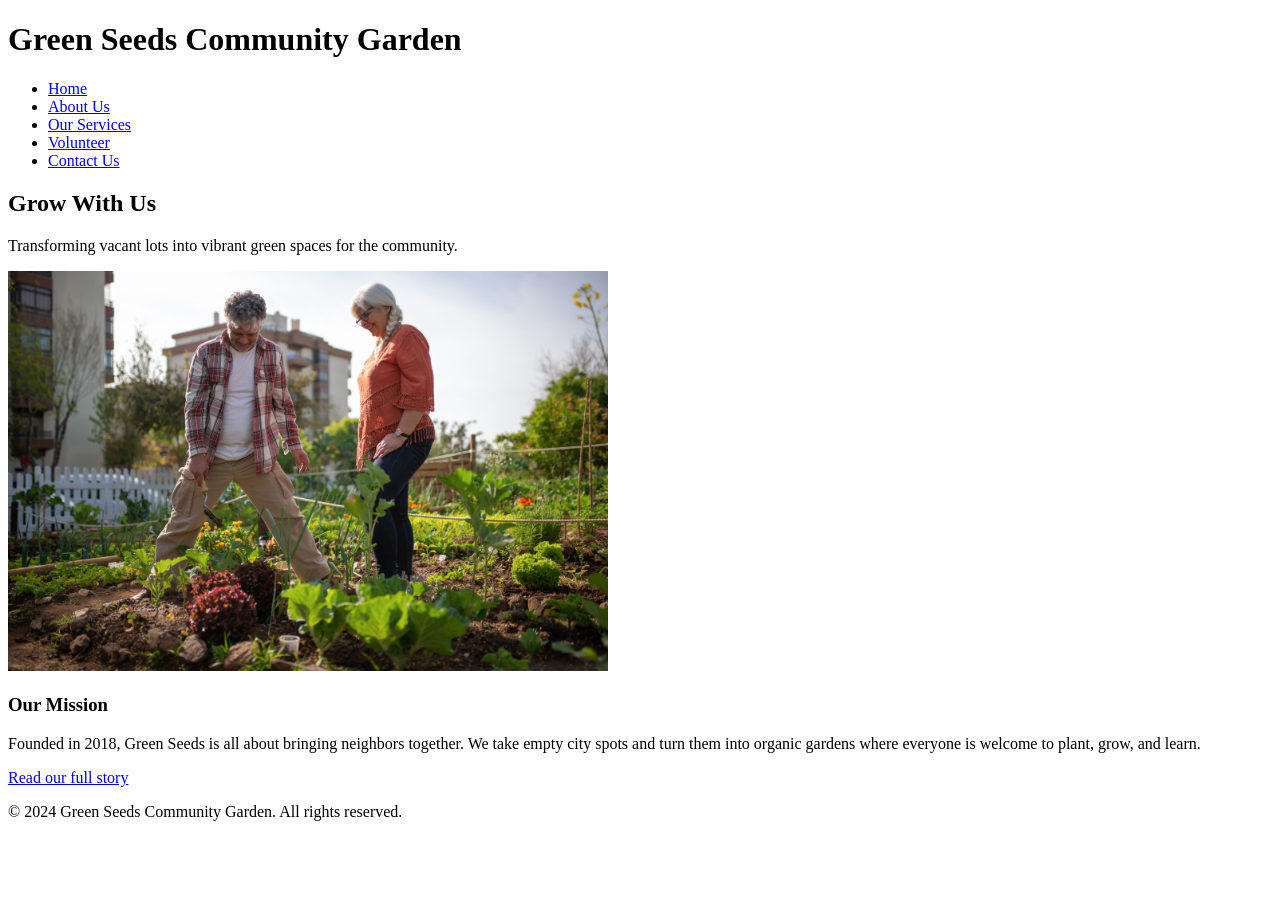
<file: index.html>
<!DOCTYPE html>
<html lang="en">
<head>
    <meta charset="UTF-8">
    <meta name="viewport" content="width=device-width, initial-scale=1.0">
    <title>Home | Green Seeds Community Garden</title>
</head>
<body>

    <!-- Main Header and Navigation -->
    <header>
        <h1>Green Seeds Community Garden</h1>
        <nav>
            <ul>
                <li><a href="index.html">Home</a></li>
                <li><a href="about.html">About Us</a></li>
                <li><a href="services.html">Our Services</a></li>
                <li><a href="enquiry.html">Volunteer</a></li>
                <li><a href="contact.html">Contact Us</a></li>
            </ul>
        </nav>
    </header>

    <main>
        <!-- Hero Section: This is where you use one of your images -->
        <section id="hero">
            <h2>Grow With Us</h2>
            <p>Transforming vacant lots into vibrant green spaces for the community.</p>
            <!-- IMPORTANT: Change 'hero-image.jpg' to the actual name of your photo in the images folder -->
            <img src="images/hero-garden.jpg.jpg" alt="A beautiful green community garden" width="600">
        </section>

        <!-- Brief Intro -->
        <section id="intro">
            <h3>Our Mission</h3>
            <p>Founded in 2018, Green Seeds is all about bringing neighbors together. We take empty city spots and turn them into organic gardens where everyone is welcome to plant, grow, and learn.</p>
            <a href="about.html">Read our full story</a>
        </section>
    </main>

    <!-- Footer -->
    <footer>
        <p>&copy; 2024 Green Seeds Community Garden. All rights reserved.</p>
    </footer>

</body>
</html>
</file>
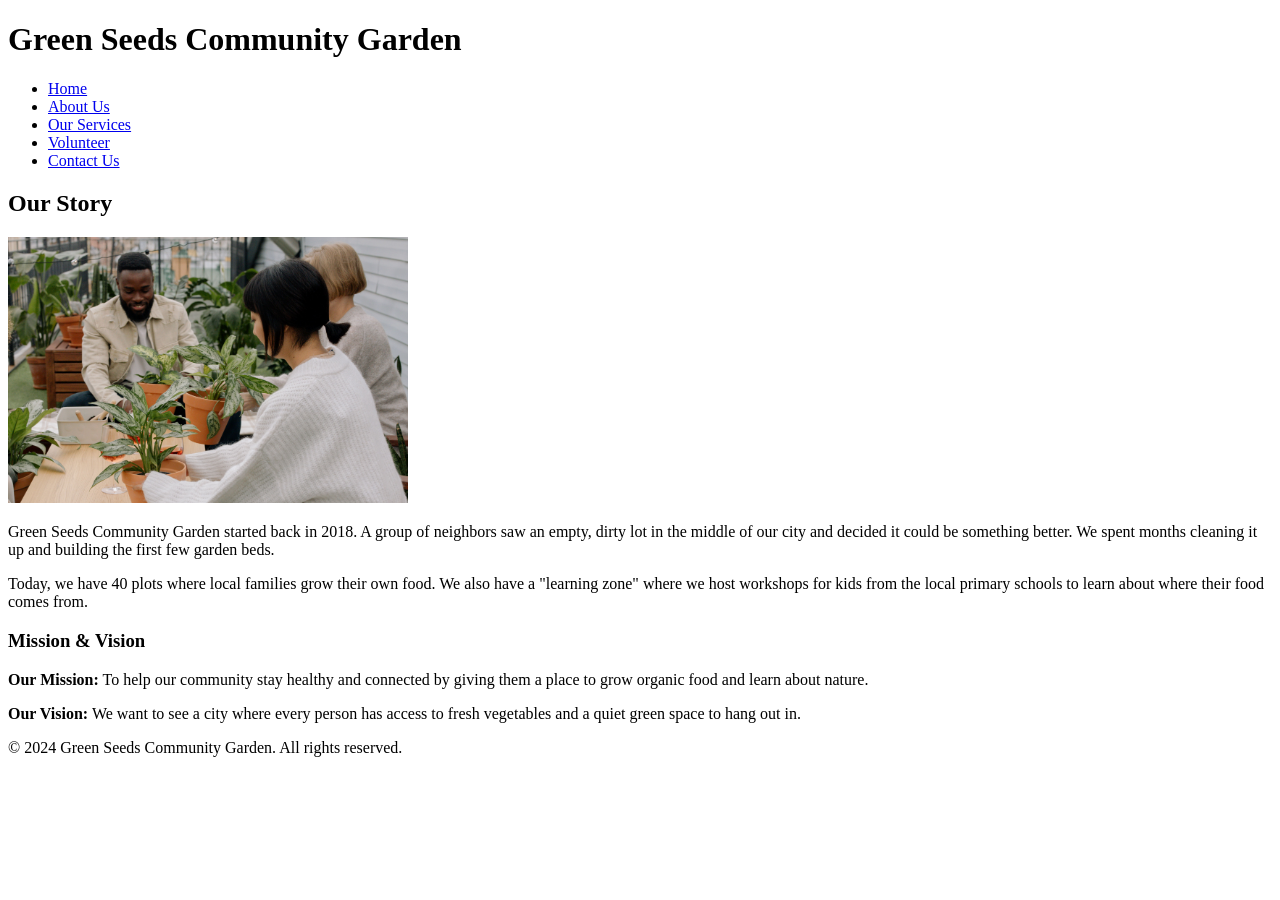
<file: about.html>
<!DOCTYPE html>
<html lang="en">
<head>
    <meta charset="UTF-8">
    <meta name="viewport" content="width=device-width, initial-scale=1.0">
    <title>Home | Green Seeds Community Garden</title>
</head>
<body>

    <!-- Main Header and Navigation -->
    <header>
        <h1>Green Seeds Community Garden</h1>
        <nav>
            <ul>
                <li><a href="index.html">Home</a></li>
                <li><a href="about.html">About Us</a></li>
                <li><a href="services.html">Our Services</a></li>
                <li><a href="enquiry.html">Volunteer</a></li>
                <li><a href="contact.html">Contact Us</a></li>
            </ul>
        </nav>
    </header>

    <main>
        <section id="our-story">
            <h2>Our Story</h2>
            <!-- Use another one of your images here! -->
            <img src="images/hero-garden.jpg (2).jpg" alt="Neighbors working together" width="400">
            
            <p>Green Seeds Community Garden started back in 2018. A group of neighbors saw an empty, dirty lot in the middle of our city and decided it could be something better. We spent months cleaning it up and building the first few garden beds.</p>
            
            <p>Today, we have 40 plots where local families grow their own food. We also have a "learning zone" where we host workshops for kids from the local primary schools to learn about where their food comes from.</p>
        </section>

        <section id="mission-vision">
            <h3>Mission & Vision</h3>
            <p><strong>Our Mission:</strong> To help our community stay healthy and connected by giving them a place to grow organic food and learn about nature.</p>
            <p><strong>Our Vision:</strong> We want to see a city where every person has access to fresh vegetables and a quiet green space to hang out in.</p>
        </section>
    </main>

    <!-- Footer -->
    <footer>
        <p>&copy; 2024 Green Seeds Community Garden. All rights reserved.</p>
    </footer>

</body>
</html>
</file>
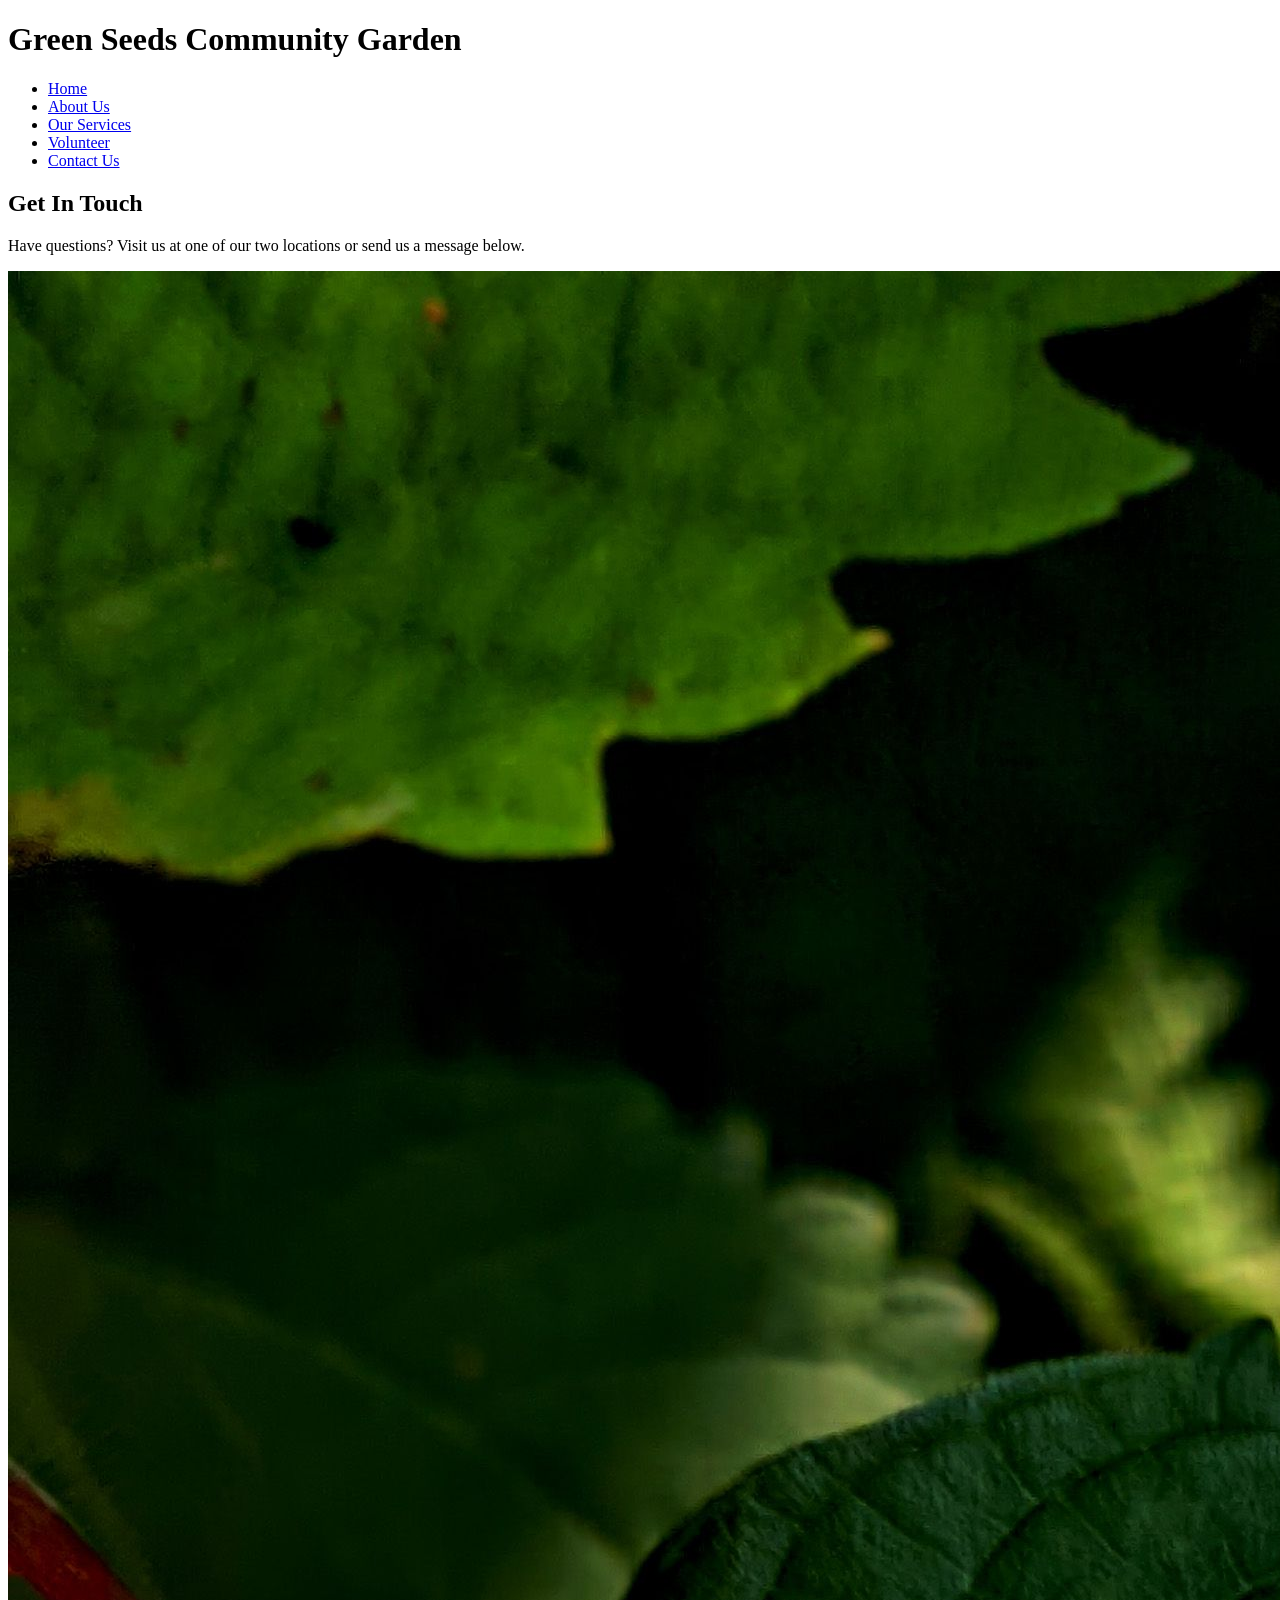
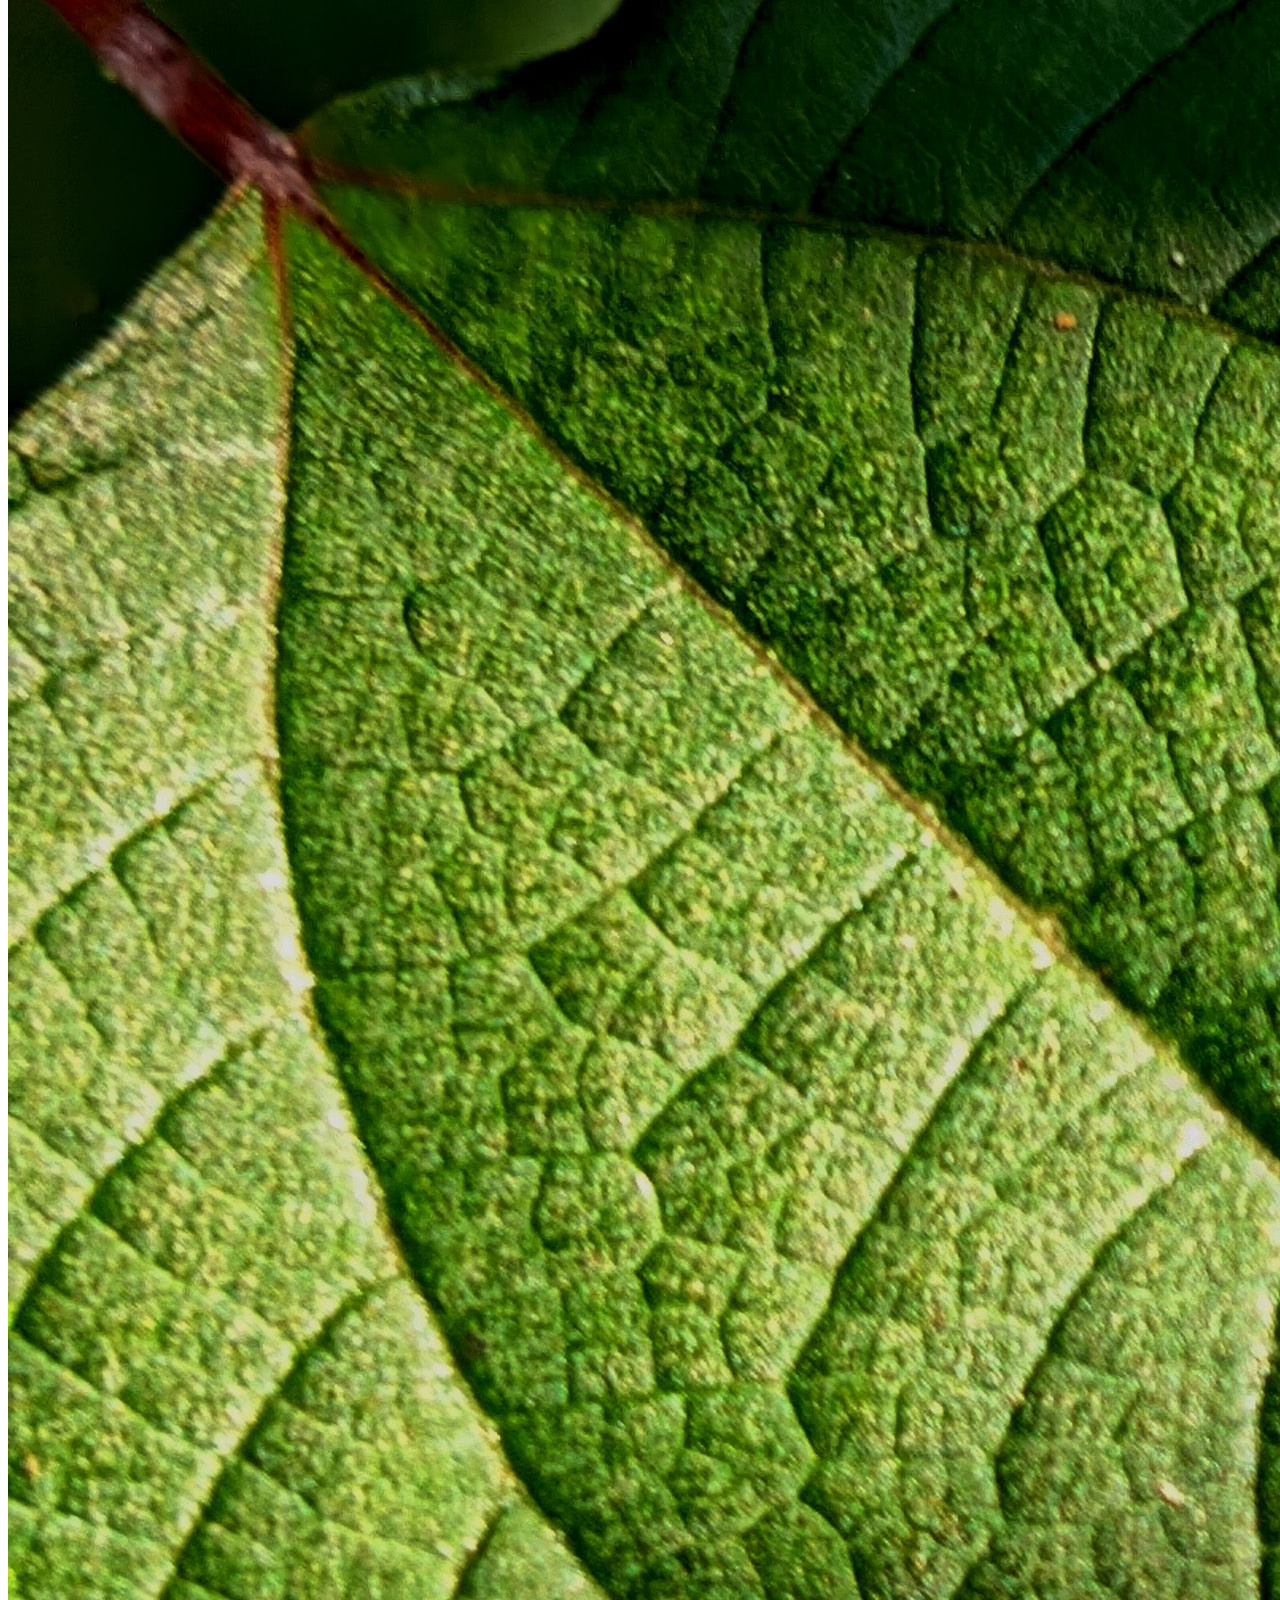
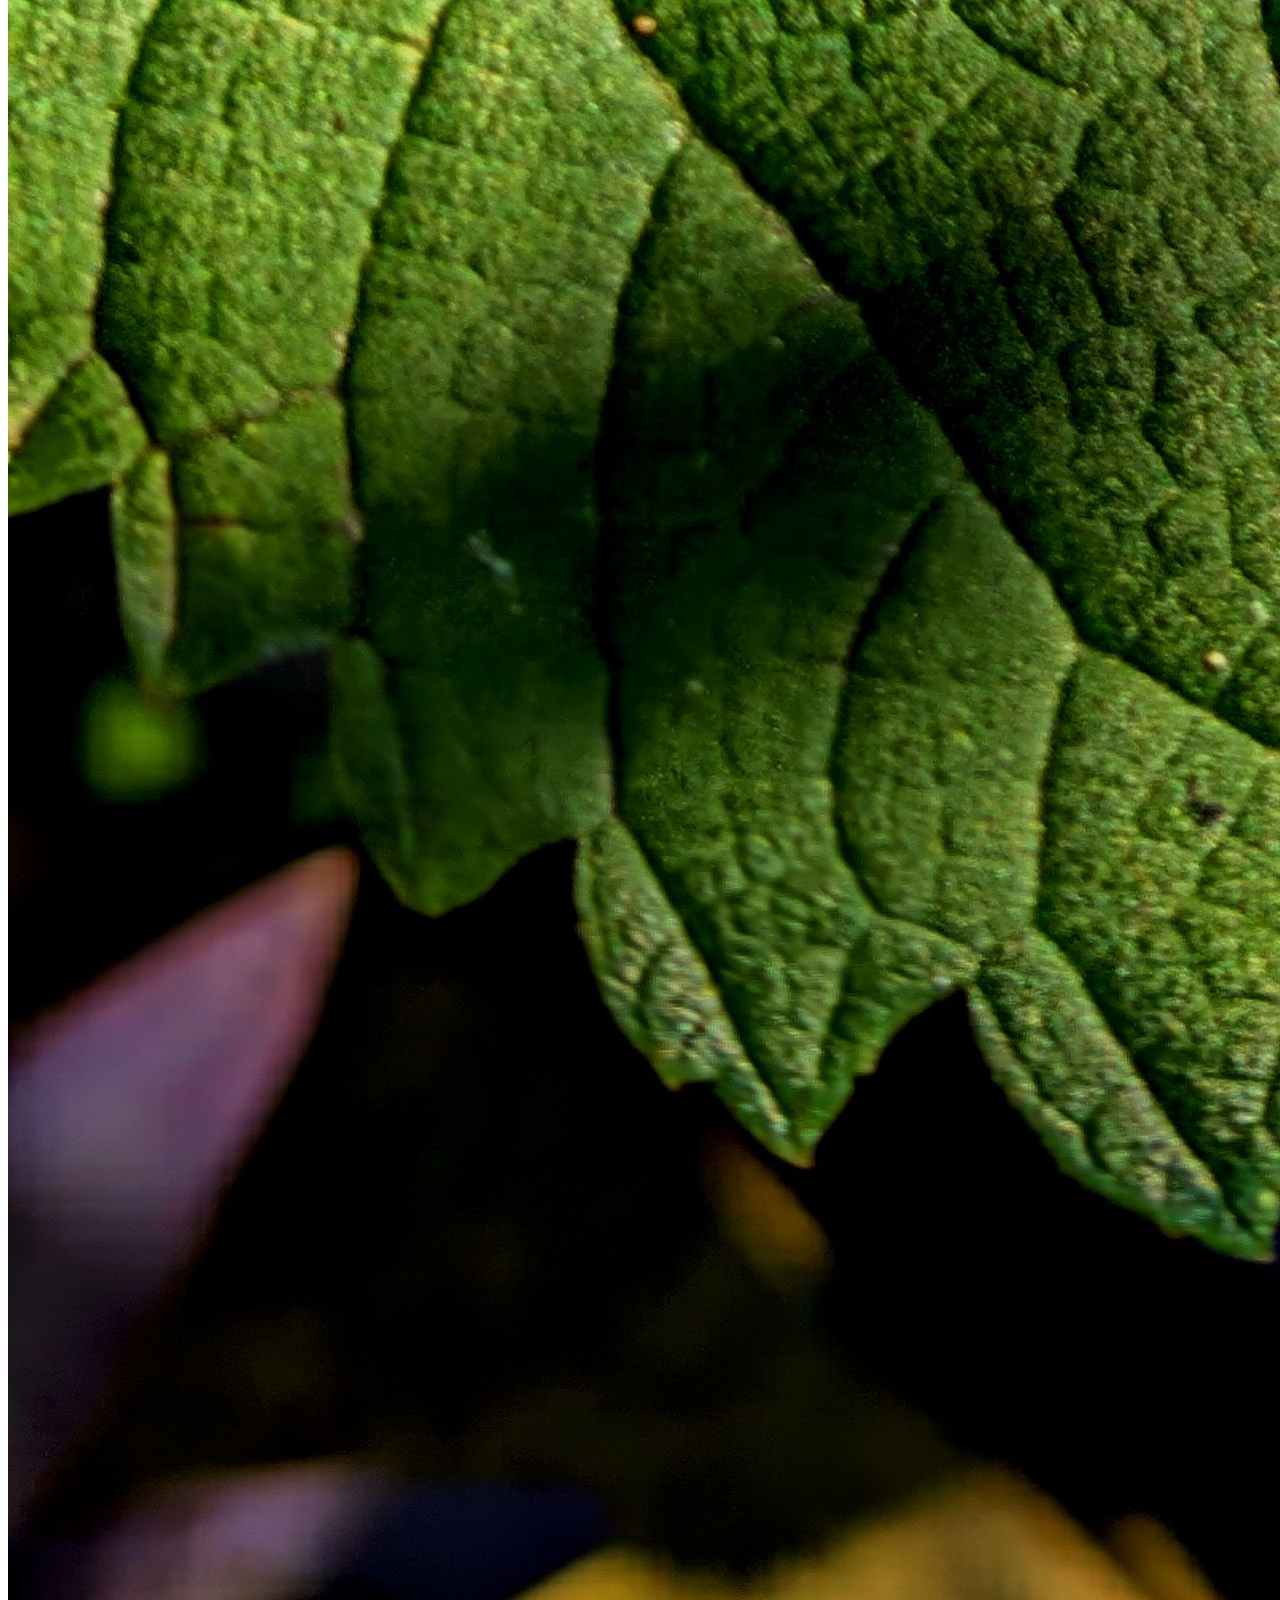
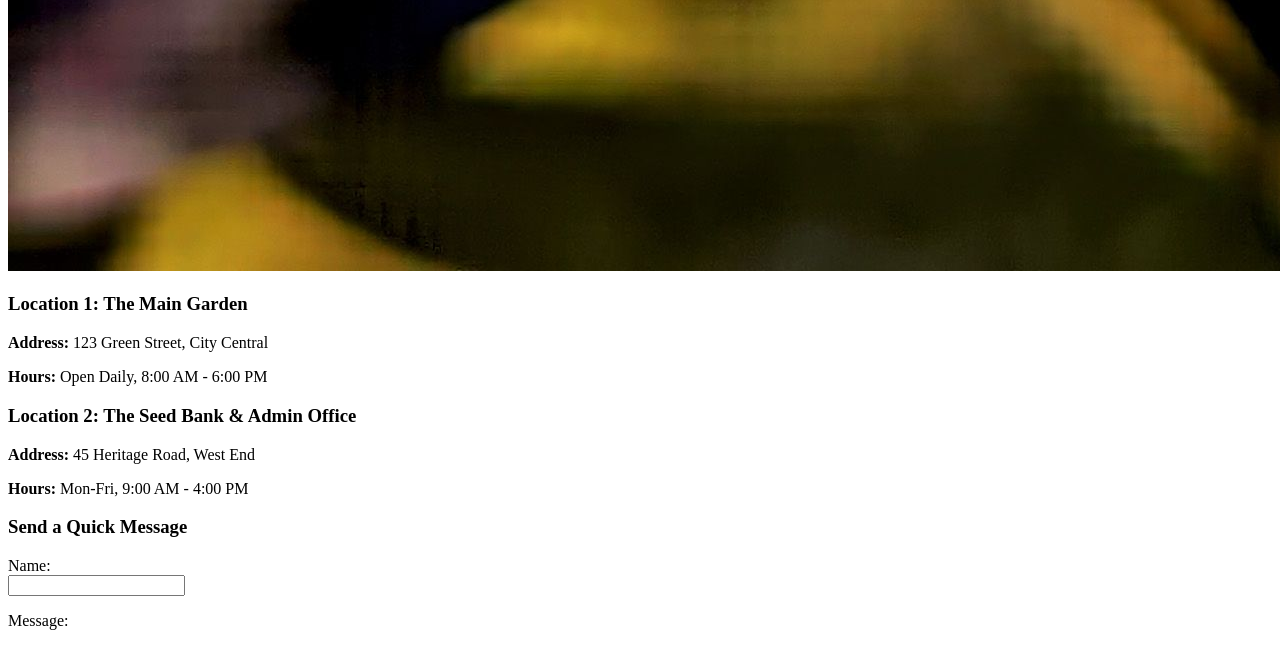
<file: contact.html>
<!DOCTYPE html>
<html lang="en">
<head>
    <meta charset="UTF-8">
    <meta name="viewport" content="width=device-width, initial-scale=1.0">
    <title>Contact Us | Green Seeds Community Garden</title>
</head>
<body>

    <header>
        <h1>Green Seeds Community Garden</h1>
        <nav>
            <ul>
                <li><a href="index.html">Home</a></li>
                <li><a href="about.html">About Us</a></li>
                <li><a href="services.html">Our Services</a></li>
                <li><a href="enquiry.html">Volunteer</a></li>
                <li><a href="contact.html">Contact Us</a></li>
            </ul>
        </nav>
    </header>

    <main>
        <section id="contact-intro">
            <h2>Get In Touch</h2>
            <p>Have questions? Visit us at one of our two locations or send us a message below.</p>
        </section>
<img src="images/hero-garden.jpg (3).jpg">
        <!-- LOCATION 1: The Main Garden -->
        <section class="location">
            <h3>Location 1: The Main Garden</h3>
            <p><strong>Address:</strong> 123 Green Street, City Central</p>
            <p><strong>Hours:</strong> Open Daily, 8:00 AM - 6:00 PM</p>
        </section>

        <!-- LOCATION 2: The Seed Bank & Office -->
        <section class="location">
            <h3>Location 2: The Seed Bank & Admin Office</h3>
            <p><strong>Address:</strong> 45 Heritage Road, West End</p>
            <p><strong>Hours:</strong> Mon-Fri, 9:00 AM - 4:00 PM</p>
        </section>

        <!-- Simple Contact Form -->
        <section id="quick-contact">
            <h3>Send a Quick Message</h3>
            <form action="#">
                <p>
                    <label for="name">Name:</label><br>
                    <input type="text" id="name" name="name" required>
                </p>
                <p>
                    <label for="message">Message:</label
</file>
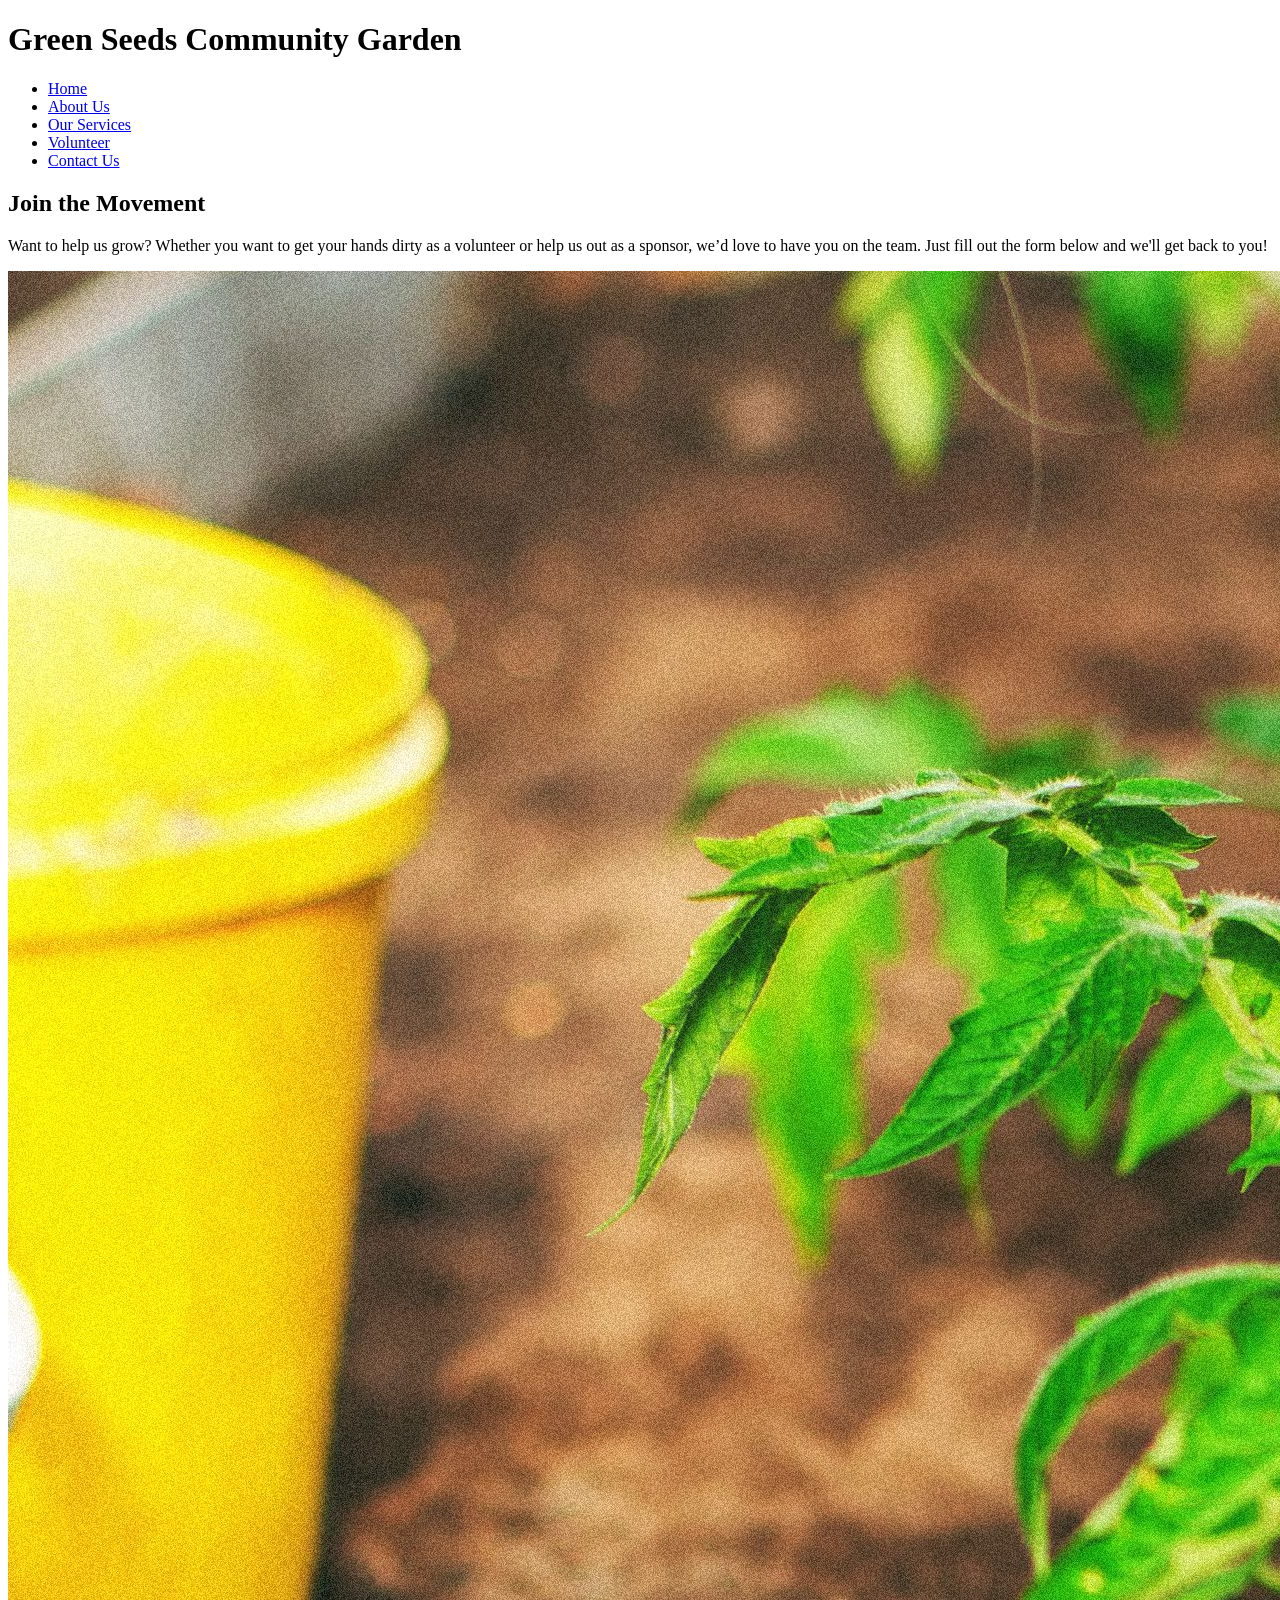
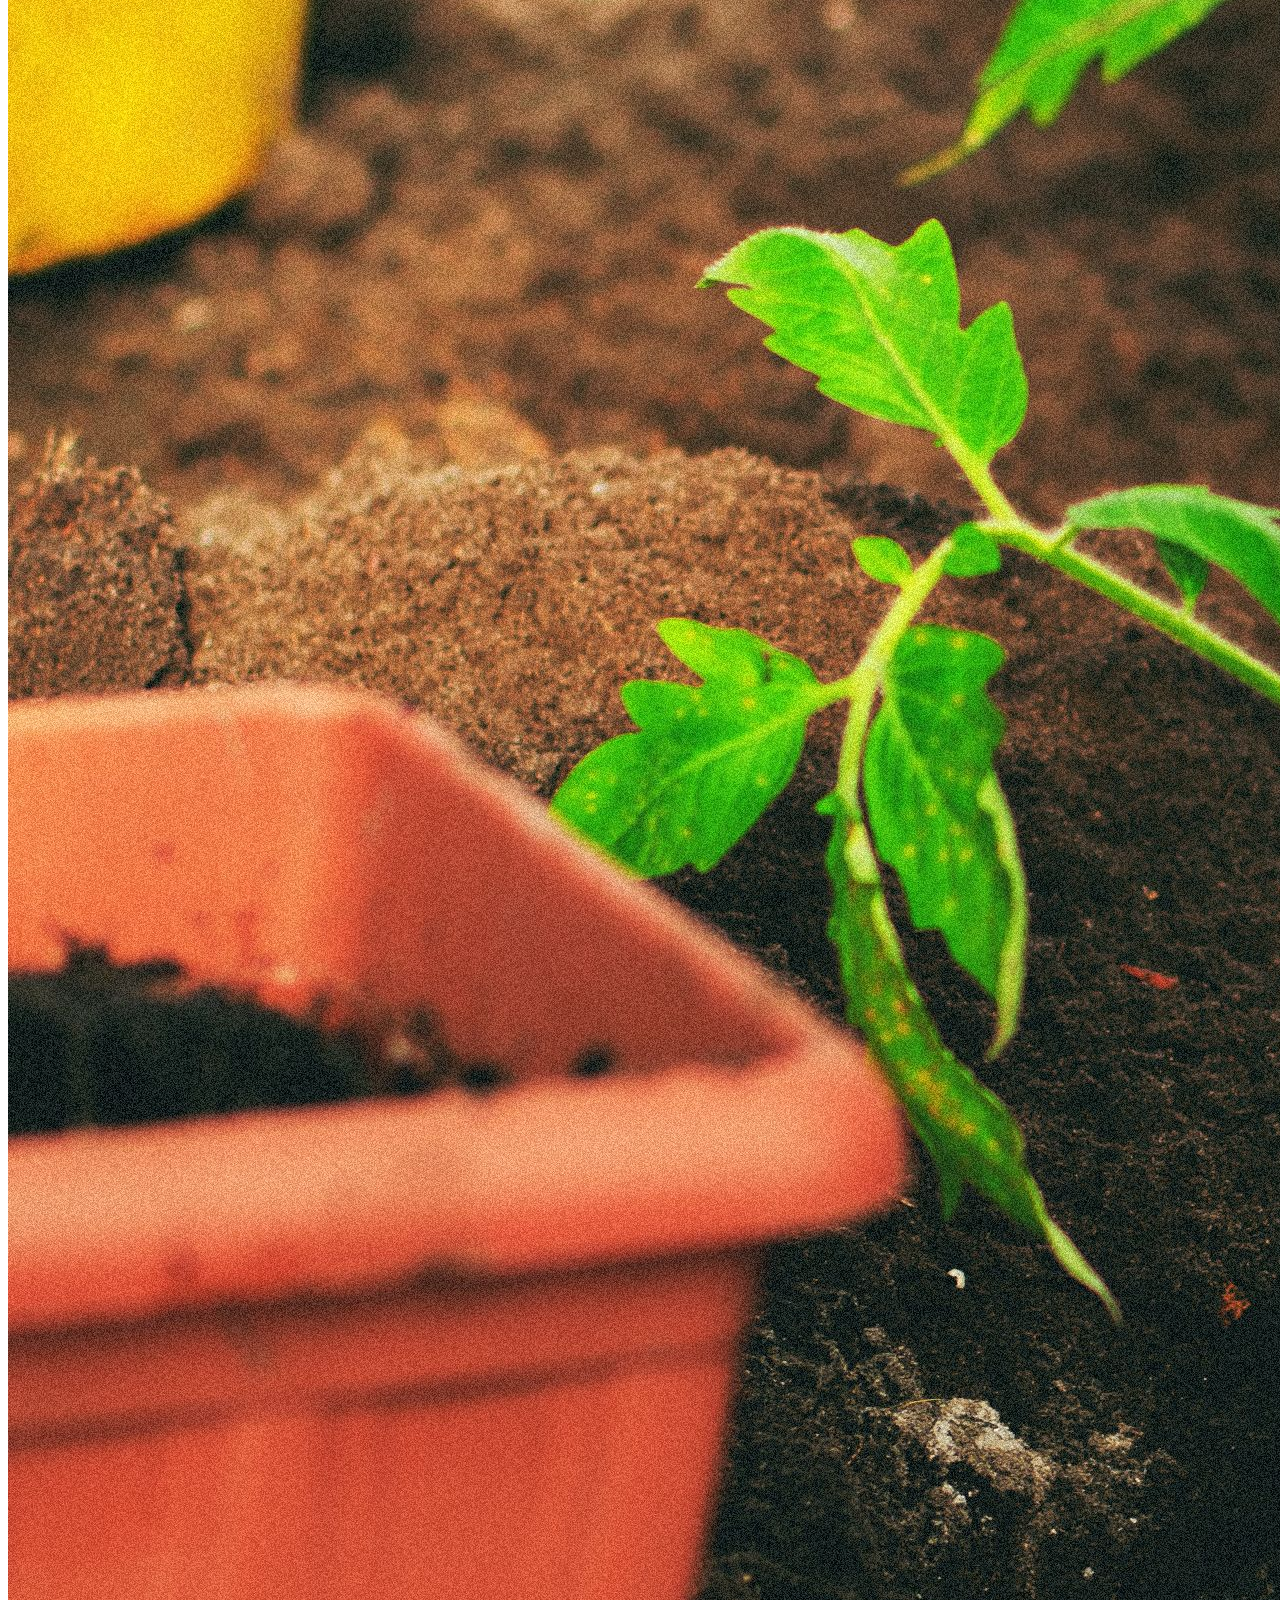
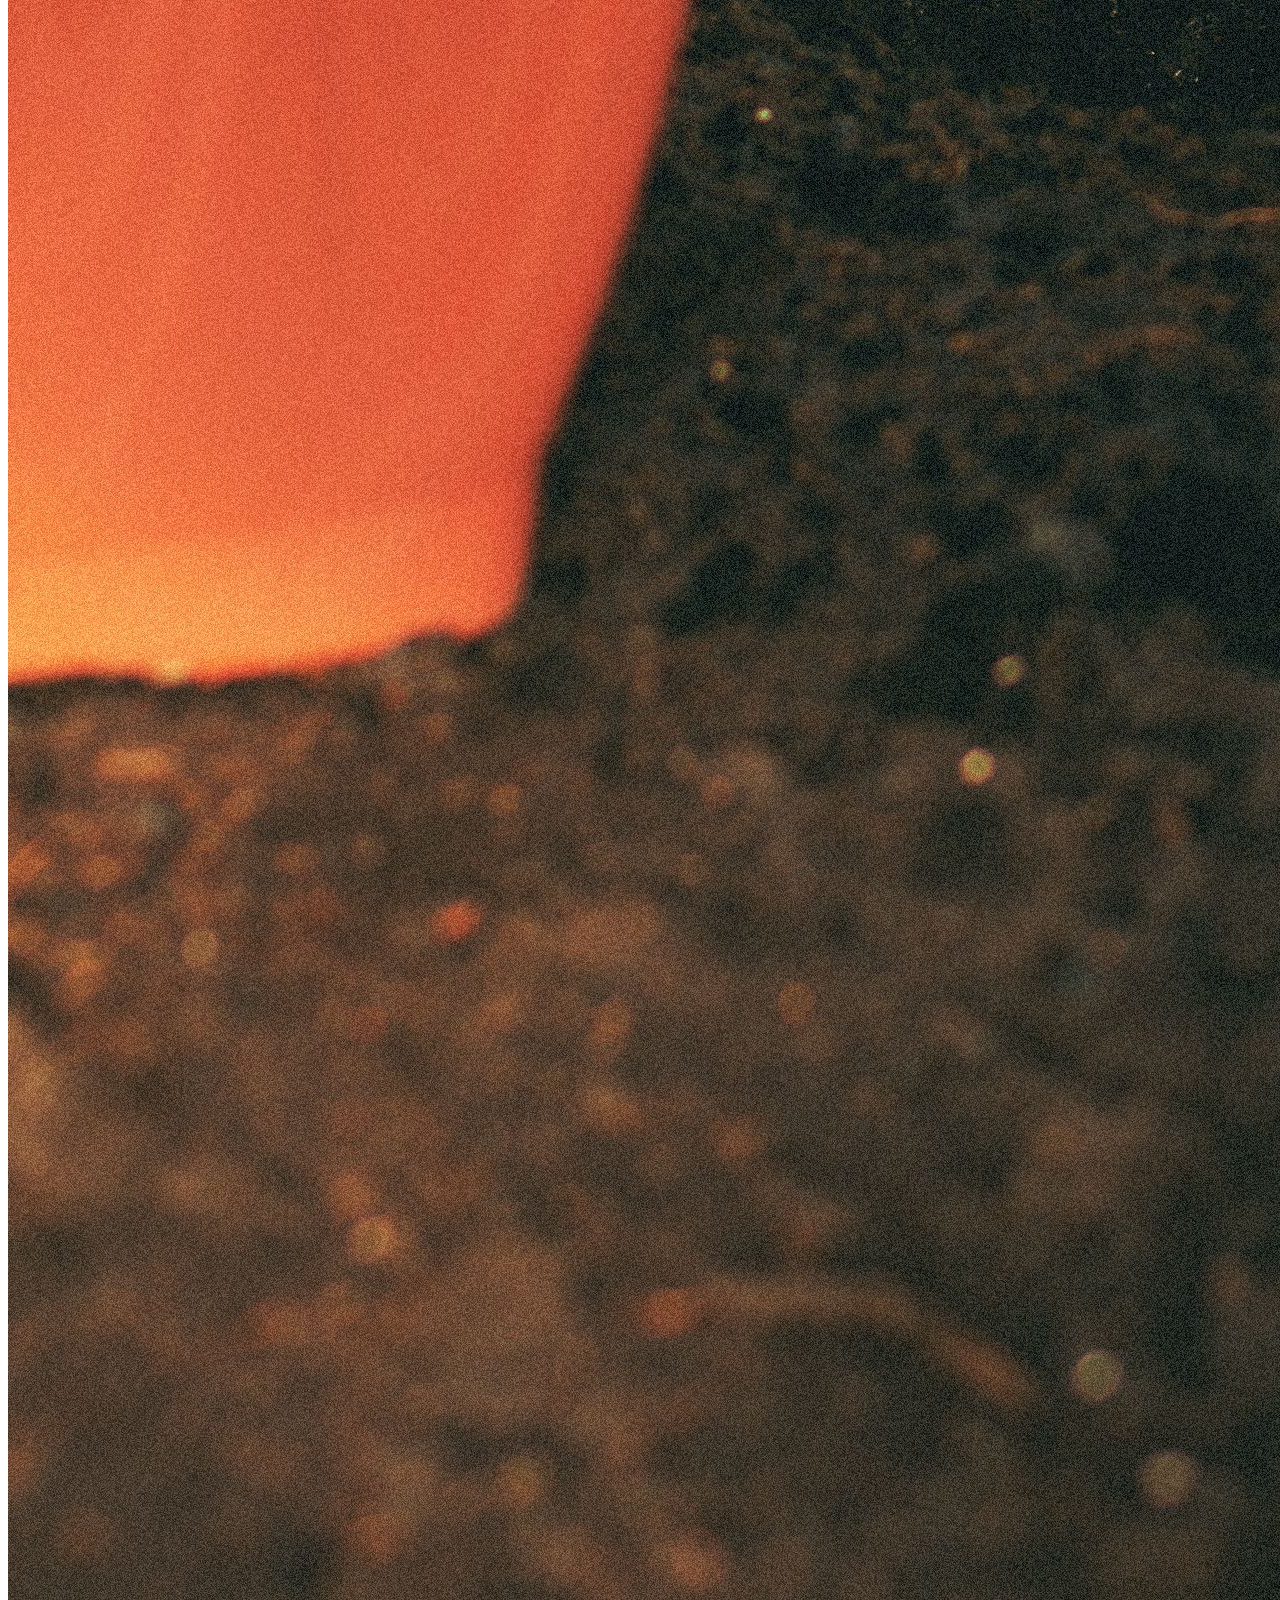
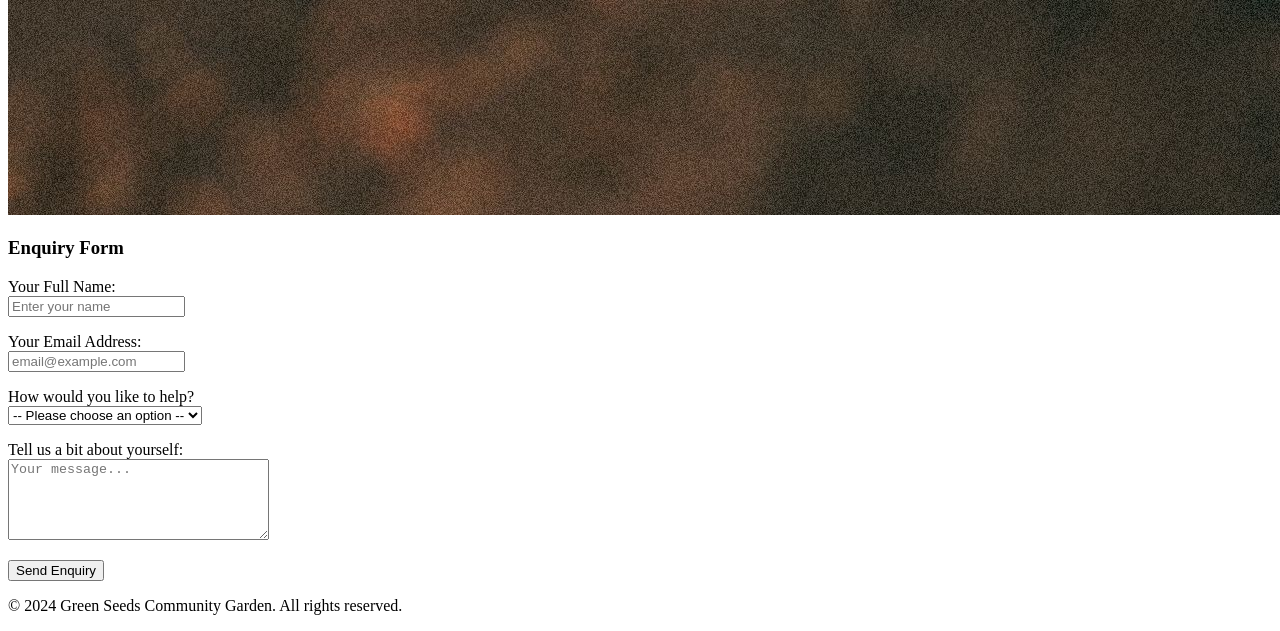
<file: enquiry.html>
<!DOCTYPE html>
<html lang="en">
<head>
    <meta charset="UTF-8">
    <meta name="viewport" content="width=device-width, initial-scale=1.0">
    <title>Get Involved | Green Seeds Community Garden</title>
</head>
<body>

    <!-- Main Header -->
    <header>
        <h1>Green Seeds Community Garden</h1>
        <nav>
            <ul>
                <li><a href="index.html">Home</a></li>
                <li><a href="about.html">About Us</a></li>
                <li><a href="services.html">Our Services</a></li>
                <li><a href="enquiry.html">Volunteer</a></li>
                <li><a href="contact.html">Contact Us</a></li>
            </ul>
        </nav>
    </header>

    <main>
        <section id="enquiry-intro">
            <h2>Join the Movement</h2>
            <p>Want to help us grow? Whether you want to get your hands dirty as a volunteer or help us out as a sponsor, we’d love to have you on the team. Just fill out the form below and we'll get back to you!</p>
        </section>
<img src="images/hero-garden.jpg (5).jpg">
        <!-- The Volunteer/Sponsor Form -->
        <section id="form-section">
            <h3>Enquiry Form</h3>
            <form action="#">
                <!-- Name Field -->
                <p>
                    <label for="name">Your Full Name:</label><br>
                    <input type="text" id="name" name="name" placeholder="Enter your name" required>
                </p>

                <!-- Email Field -->
                <p>
                    <label for="email">Your Email Address:</label><br>
                    <input type="email" id="email" name="email" placeholder="email@example.com" required>
                </p>

                <!-- Dropdown for Volunteer or Sponsor (Required for NPOs) -->
                <p>
                    <label for="interest">How would you like to help?</label><br>
                    <select id="interest" name="interest" required>
                        <option value="">-- Please choose an option --</option>
                        <option value="volunteer">I want to be a Volunteer</option>
                        <option value="sponsor">I want to be a Sponsor</option>
                    </select>
                </p>

                <!-- Message Box -->
                <p>
                    <label for="message">Tell us a bit about yourself:</label><br>
                    <textarea id="message" name="message" rows="5" cols="30" placeholder="Your message..."></textarea>
                </p>

                <!-- Submit Button -->
                <p>
                    <button type="submit">Send Enquiry</button>
                </p>
            </form>
        </section>
    </main>

    <!-- Footer -->
    <footer>
        <p>&copy; 2024 Green Seeds Community Garden. All rights reserved.</p>
    </footer>

</body>
</html>
</file>
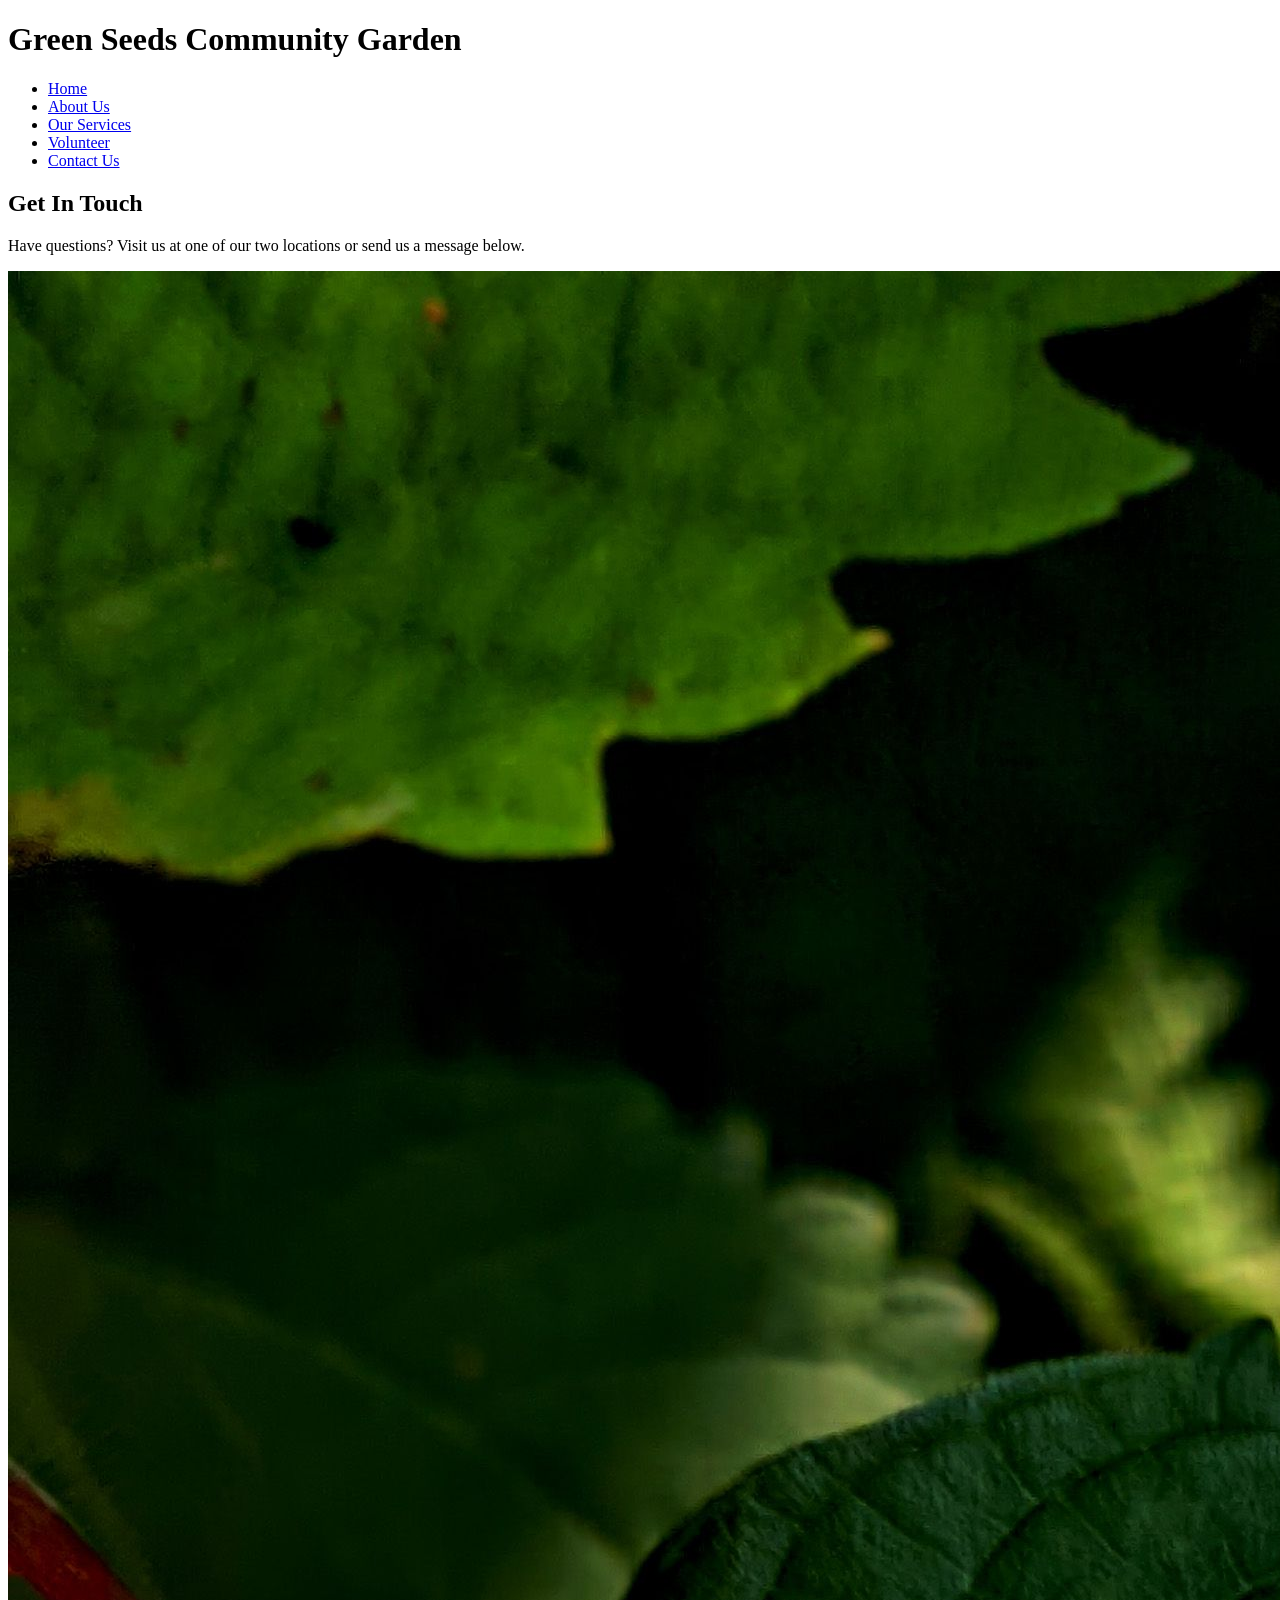
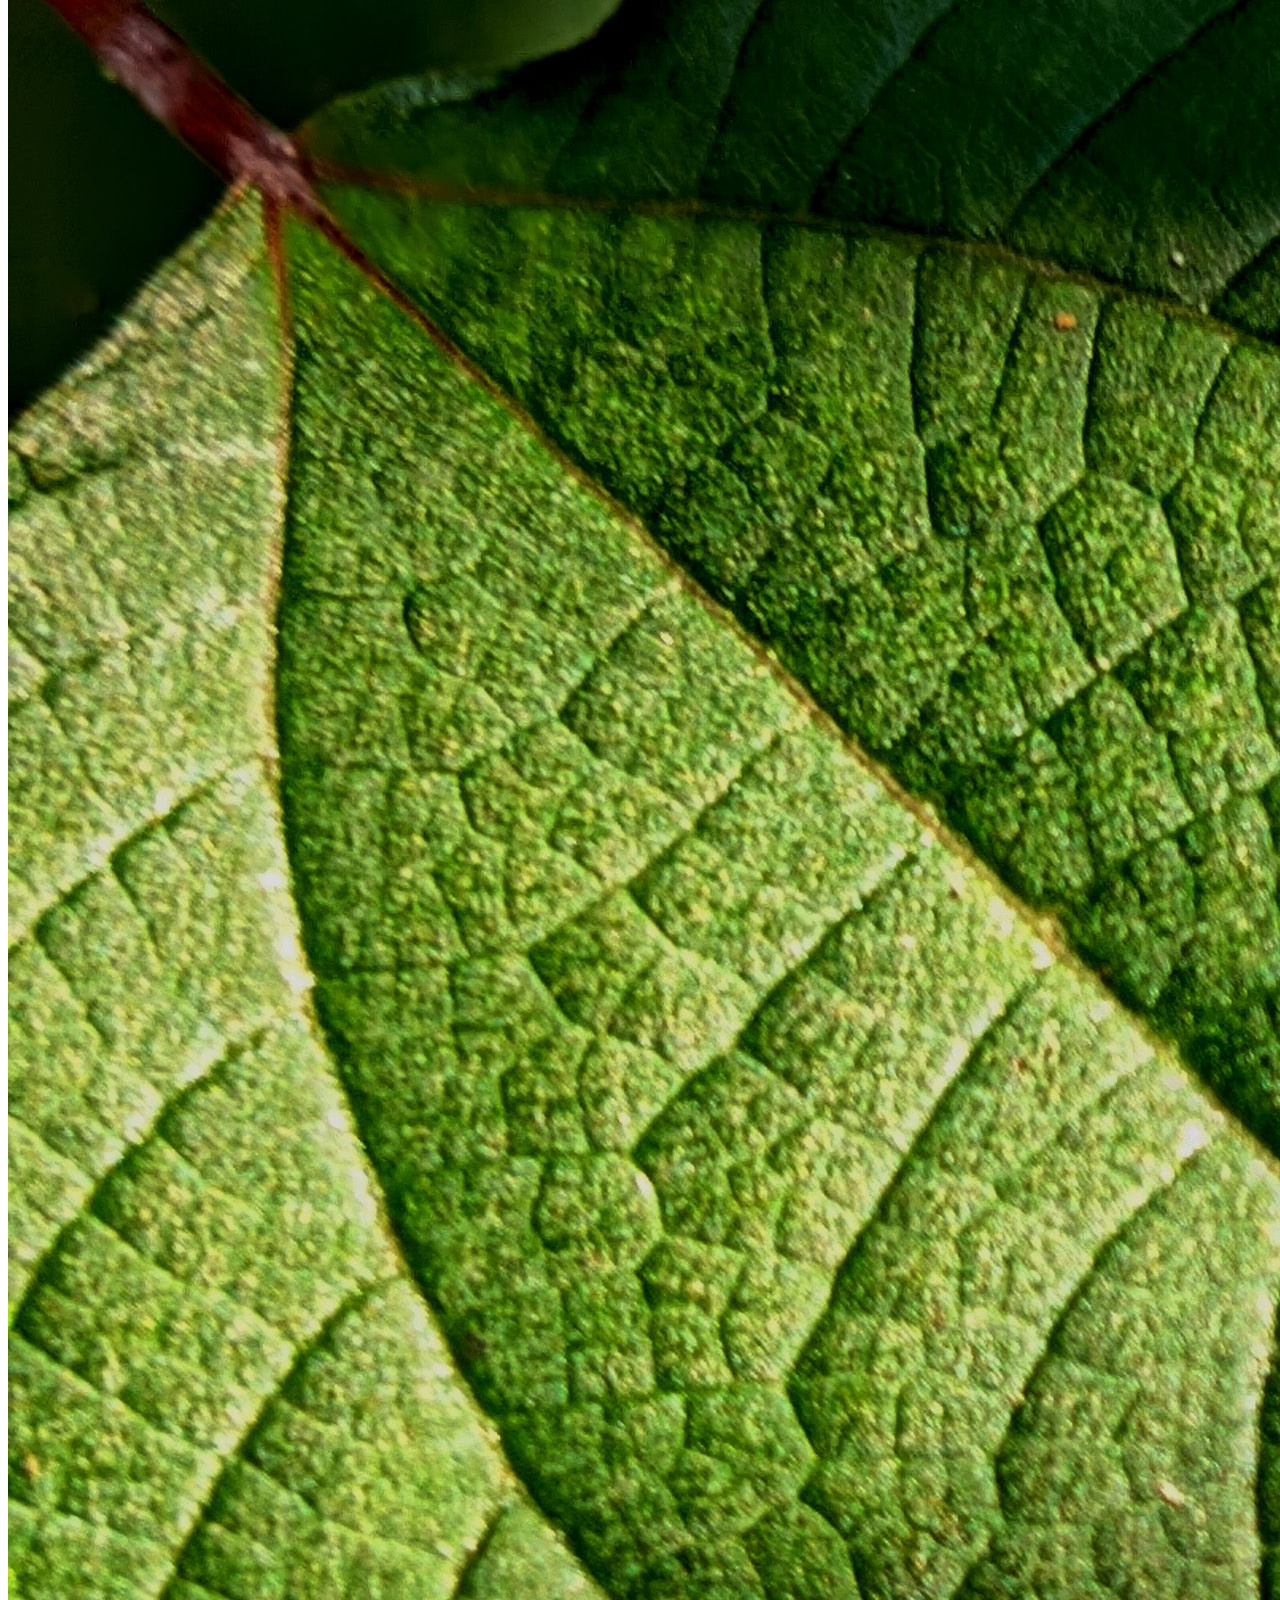
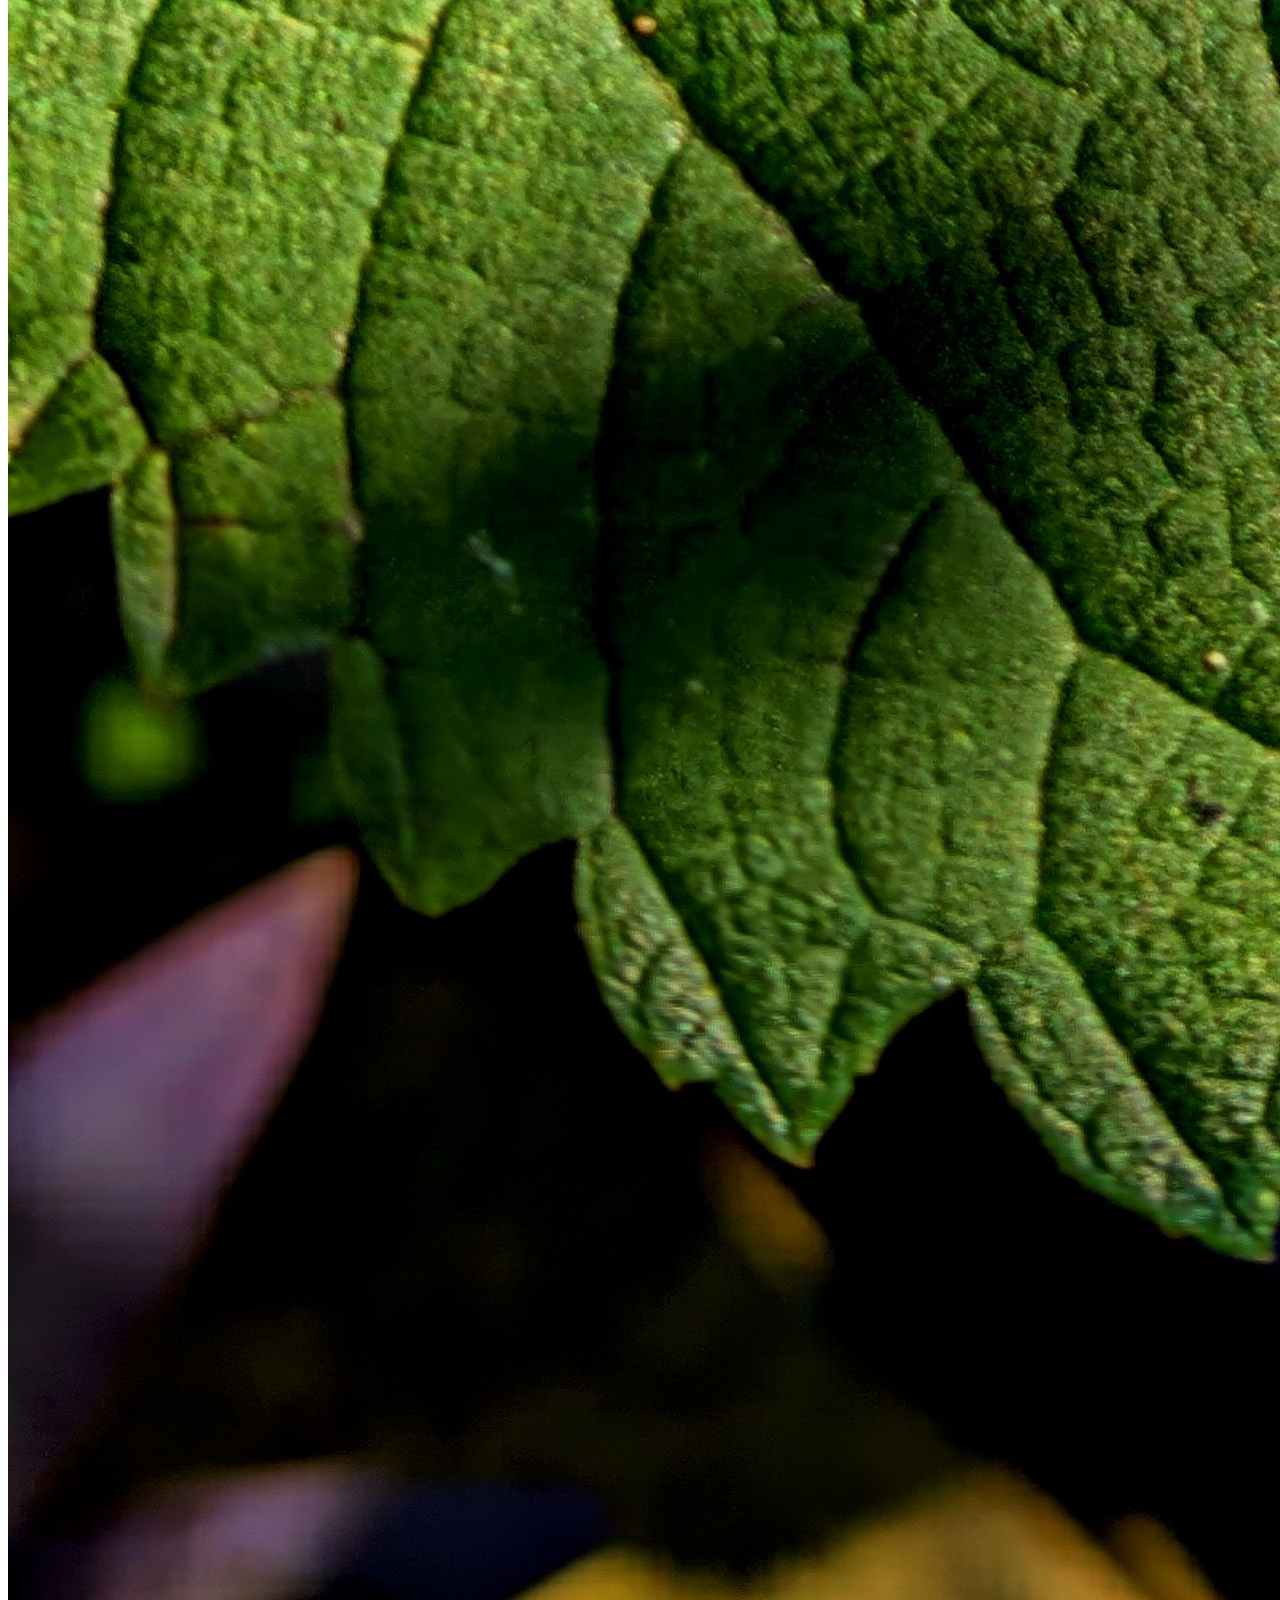
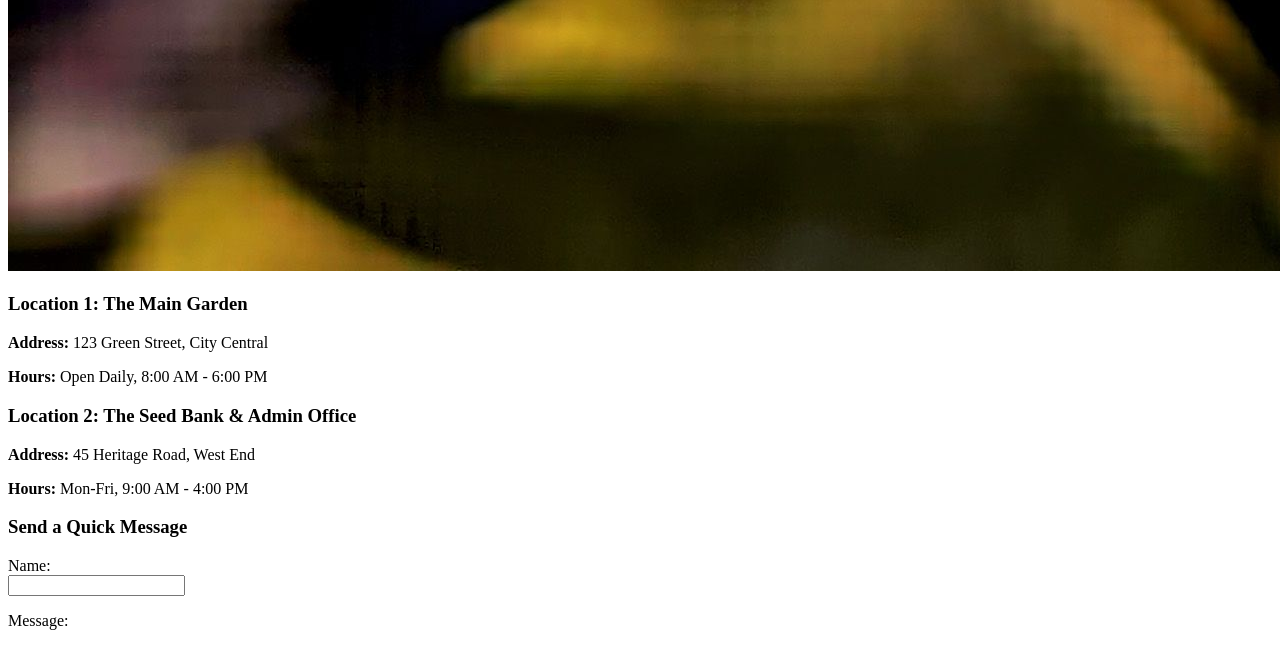
<file: WEDE5020_PROJECT/contact.html>
<!DOCTYPE html>
<html lang="en">
<head>
    <meta charset="UTF-8">
    <meta name="viewport" content="width=device-width, initial-scale=1.0">
    <title>Contact Us | Green Seeds Community Garden</title>
</head>
<body>

    <header>
        <h1>Green Seeds Community Garden</h1>
        <nav>
            <ul>
                <li><a href="index.html">Home</a></li>
                <li><a href="about.html">About Us</a></li>
                <li><a href="services.html">Our Services</a></li>
                <li><a href="enquiry.html">Volunteer</a></li>
                <li><a href="contact.html">Contact Us</a></li>
            </ul>
        </nav>
    </header>

    <main>
        <section id="contact-intro">
            <h2>Get In Touch</h2>
            <p>Have questions? Visit us at one of our two locations or send us a message below.</p>
        </section>
<img src="images/hero-garden.jpg (3).jpg">
        <!-- LOCATION 1: The Main Garden -->
        <section class="location">
            <h3>Location 1: The Main Garden</h3>
            <p><strong>Address:</strong> 123 Green Street, City Central</p>
            <p><strong>Hours:</strong> Open Daily, 8:00 AM - 6:00 PM</p>
        </section>

        <!-- LOCATION 2: The Seed Bank & Office -->
        <section class="location">
            <h3>Location 2: The Seed Bank & Admin Office</h3>
            <p><strong>Address:</strong> 45 Heritage Road, West End</p>
            <p><strong>Hours:</strong> Mon-Fri, 9:00 AM - 4:00 PM</p>
        </section>

        <!-- Simple Contact Form -->
        <section id="quick-contact">
            <h3>Send a Quick Message</h3>
            <form action="#">
                <p>
                    <label for="name">Name:</label><br>
                    <input type="text" id="name" name="name" required>
                </p>
                <p>
                    <label for="message">Message:</label
</file>
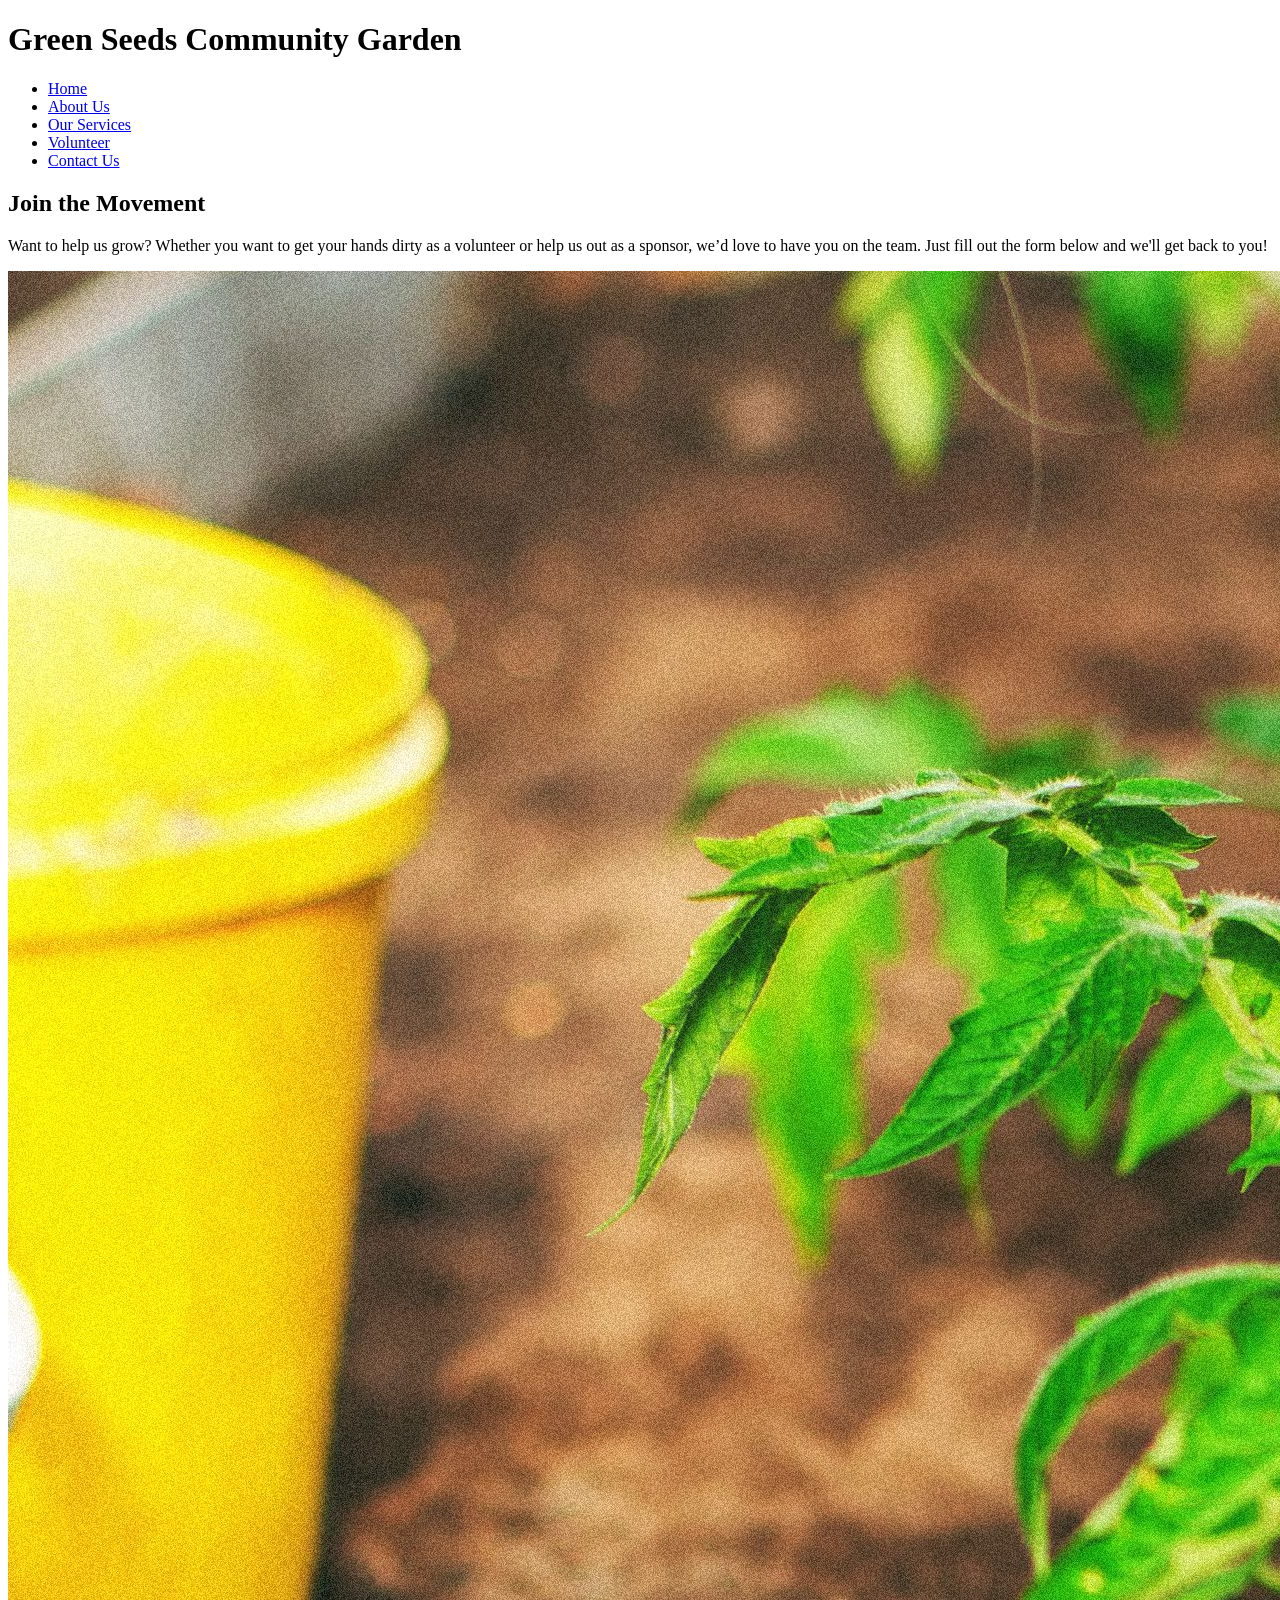
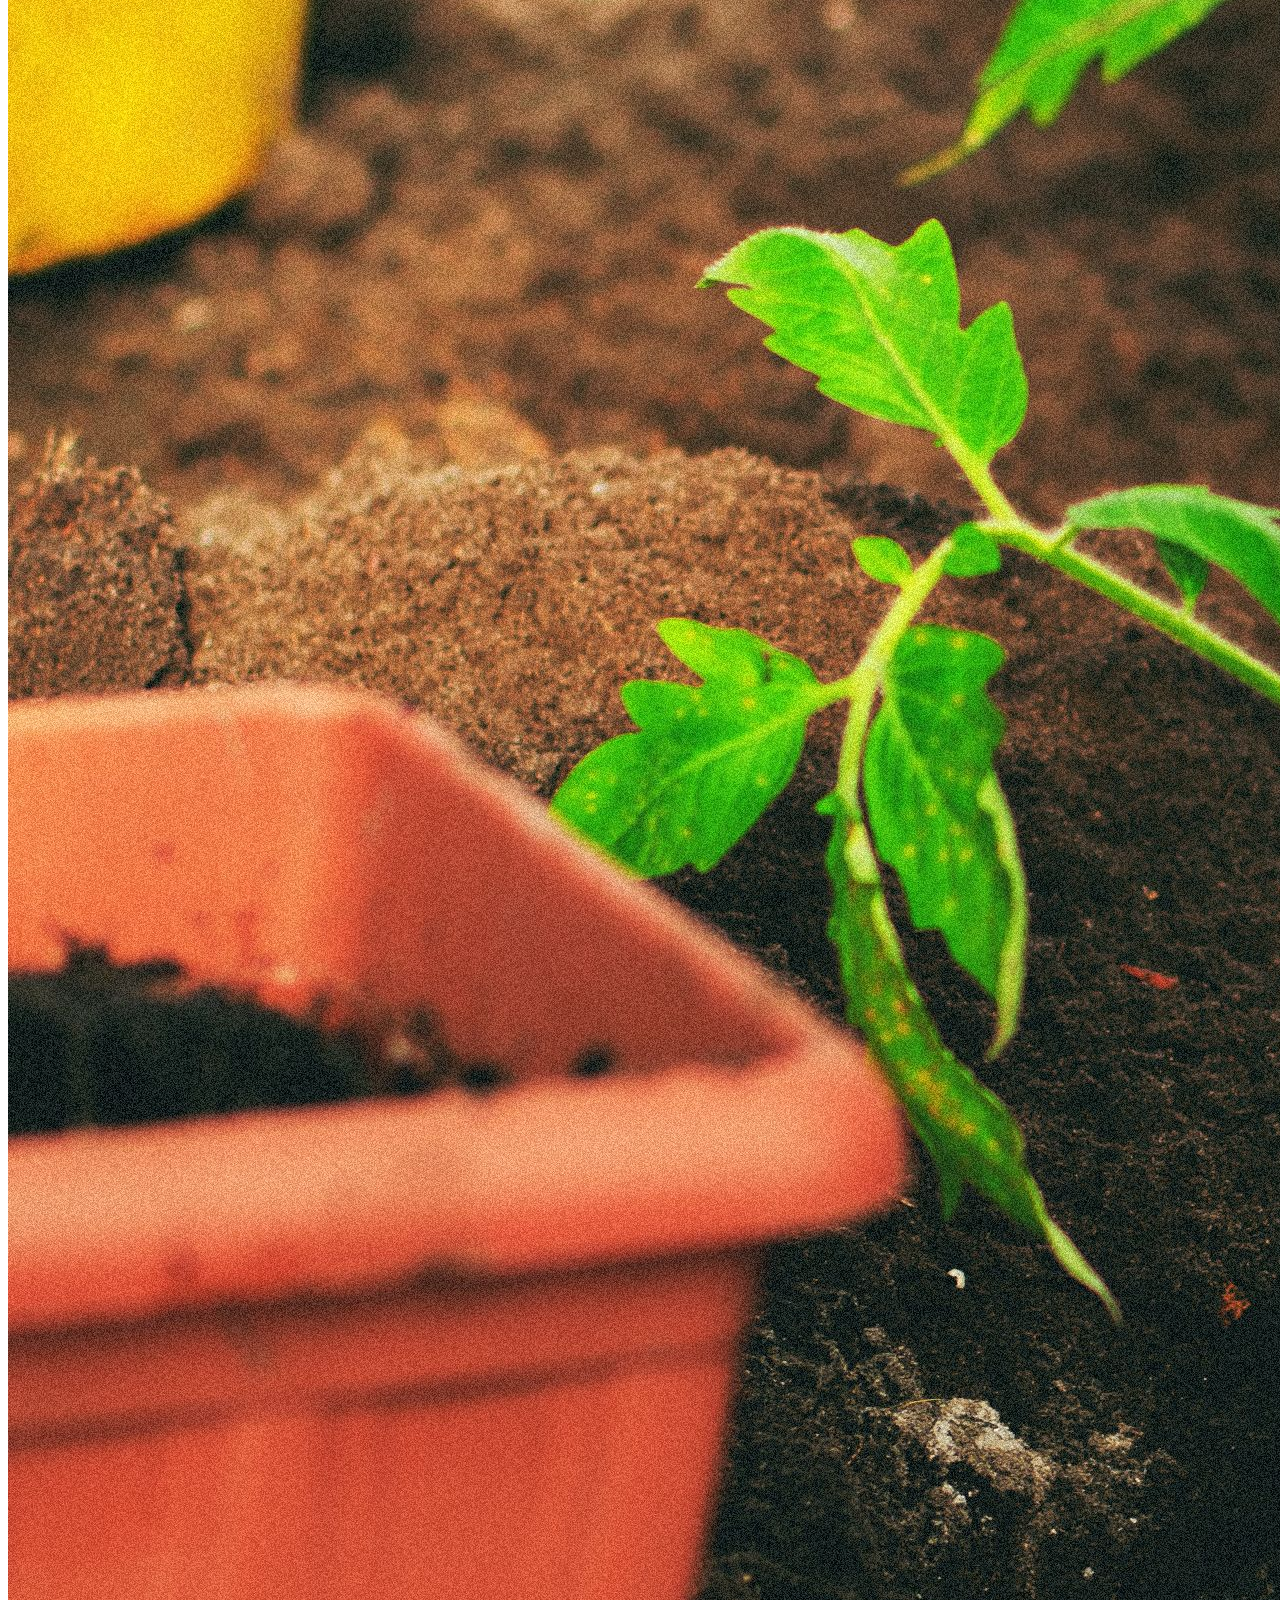
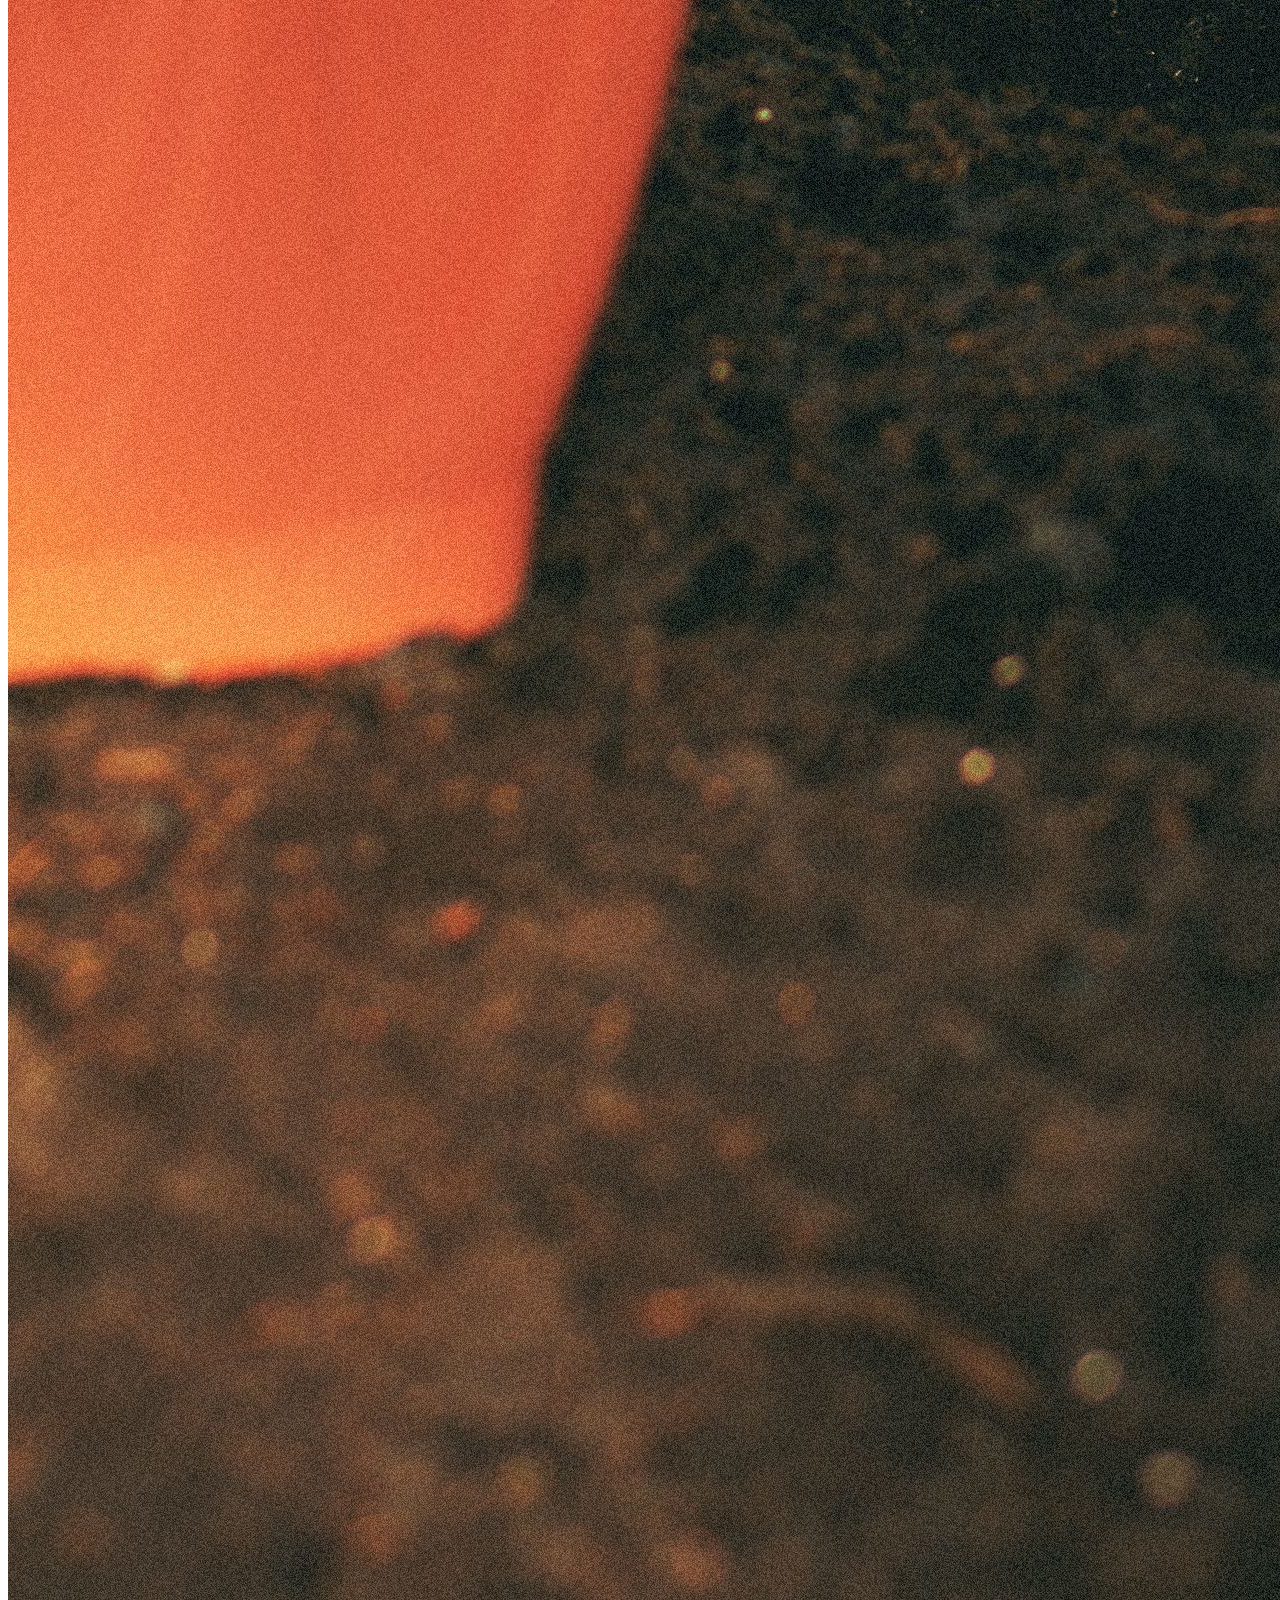
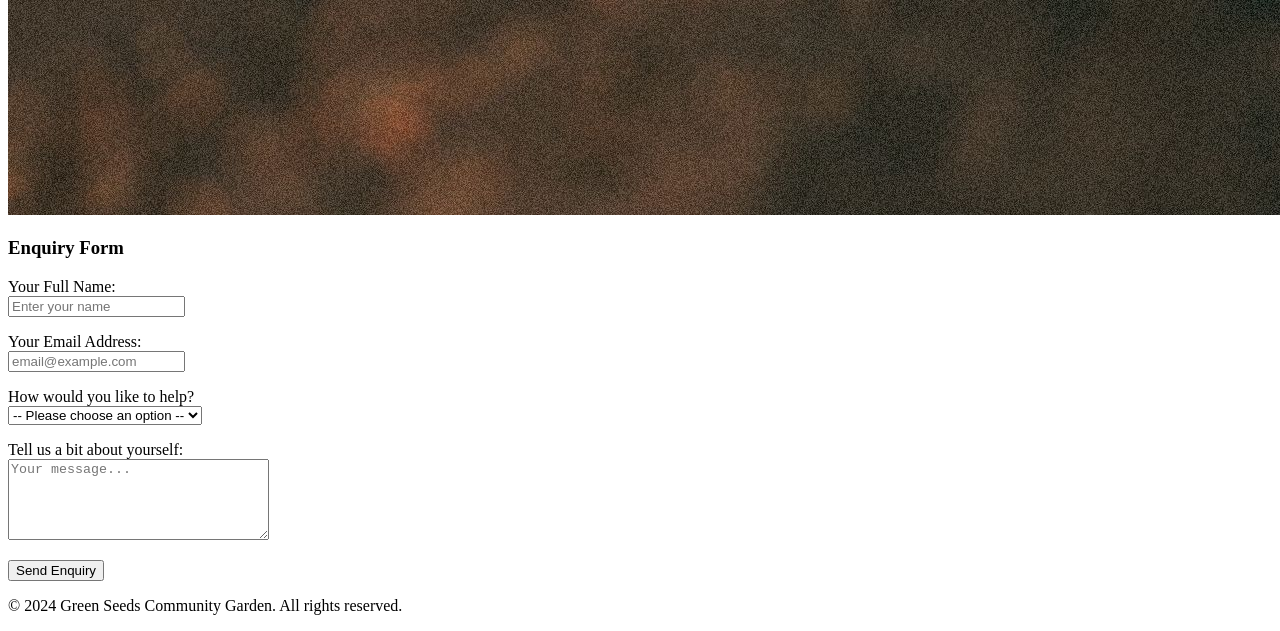
<file: WEDE5020_PROJECT/enquiry.html>
<!DOCTYPE html>
<html lang="en">
<head>
    <meta charset="UTF-8">
    <meta name="viewport" content="width=device-width, initial-scale=1.0">
    <title>Get Involved | Green Seeds Community Garden</title>
</head>
<body>

    <!-- Main Header -->
    <header>
        <h1>Green Seeds Community Garden</h1>
        <nav>
            <ul>
                <li><a href="index.html">Home</a></li>
                <li><a href="about.html">About Us</a></li>
                <li><a href="services.html">Our Services</a></li>
                <li><a href="enquiry.html">Volunteer</a></li>
                <li><a href="contact.html">Contact Us</a></li>
            </ul>
        </nav>
    </header>

    <main>
        <section id="enquiry-intro">
            <h2>Join the Movement</h2>
            <p>Want to help us grow? Whether you want to get your hands dirty as a volunteer or help us out as a sponsor, we’d love to have you on the team. Just fill out the form below and we'll get back to you!</p>
        </section>
<img src="images/hero-garden.jpg (5).jpg">
        <!-- The Volunteer/Sponsor Form -->
        <section id="form-section">
            <h3>Enquiry Form</h3>
            <form action="#">
                <!-- Name Field -->
                <p>
                    <label for="name">Your Full Name:</label><br>
                    <input type="text" id="name" name="name" placeholder="Enter your name" required>
                </p>

                <!-- Email Field -->
                <p>
                    <label for="email">Your Email Address:</label><br>
                    <input type="email" id="email" name="email" placeholder="email@example.com" required>
                </p>

                <!-- Dropdown for Volunteer or Sponsor (Required for NPOs) -->
                <p>
                    <label for="interest">How would you like to help?</label><br>
                    <select id="interest" name="interest" required>
                        <option value="">-- Please choose an option --</option>
                        <option value="volunteer">I want to be a Volunteer</option>
                        <option value="sponsor">I want to be a Sponsor</option>
                    </select>
                </p>

                <!-- Message Box -->
                <p>
                    <label for="message">Tell us a bit about yourself:</label><br>
                    <textarea id="message" name="message" rows="5" cols="30" placeholder="Your message..."></textarea>
                </p>

                <!-- Submit Button -->
                <p>
                    <button type="submit">Send Enquiry</button>
                </p>
            </form>
        </section>
    </main>

    <!-- Footer -->
    <footer>
        <p>&copy; 2024 Green Seeds Community Garden. All rights reserved.</p>
    </footer>

</body>
</html>
</file>
